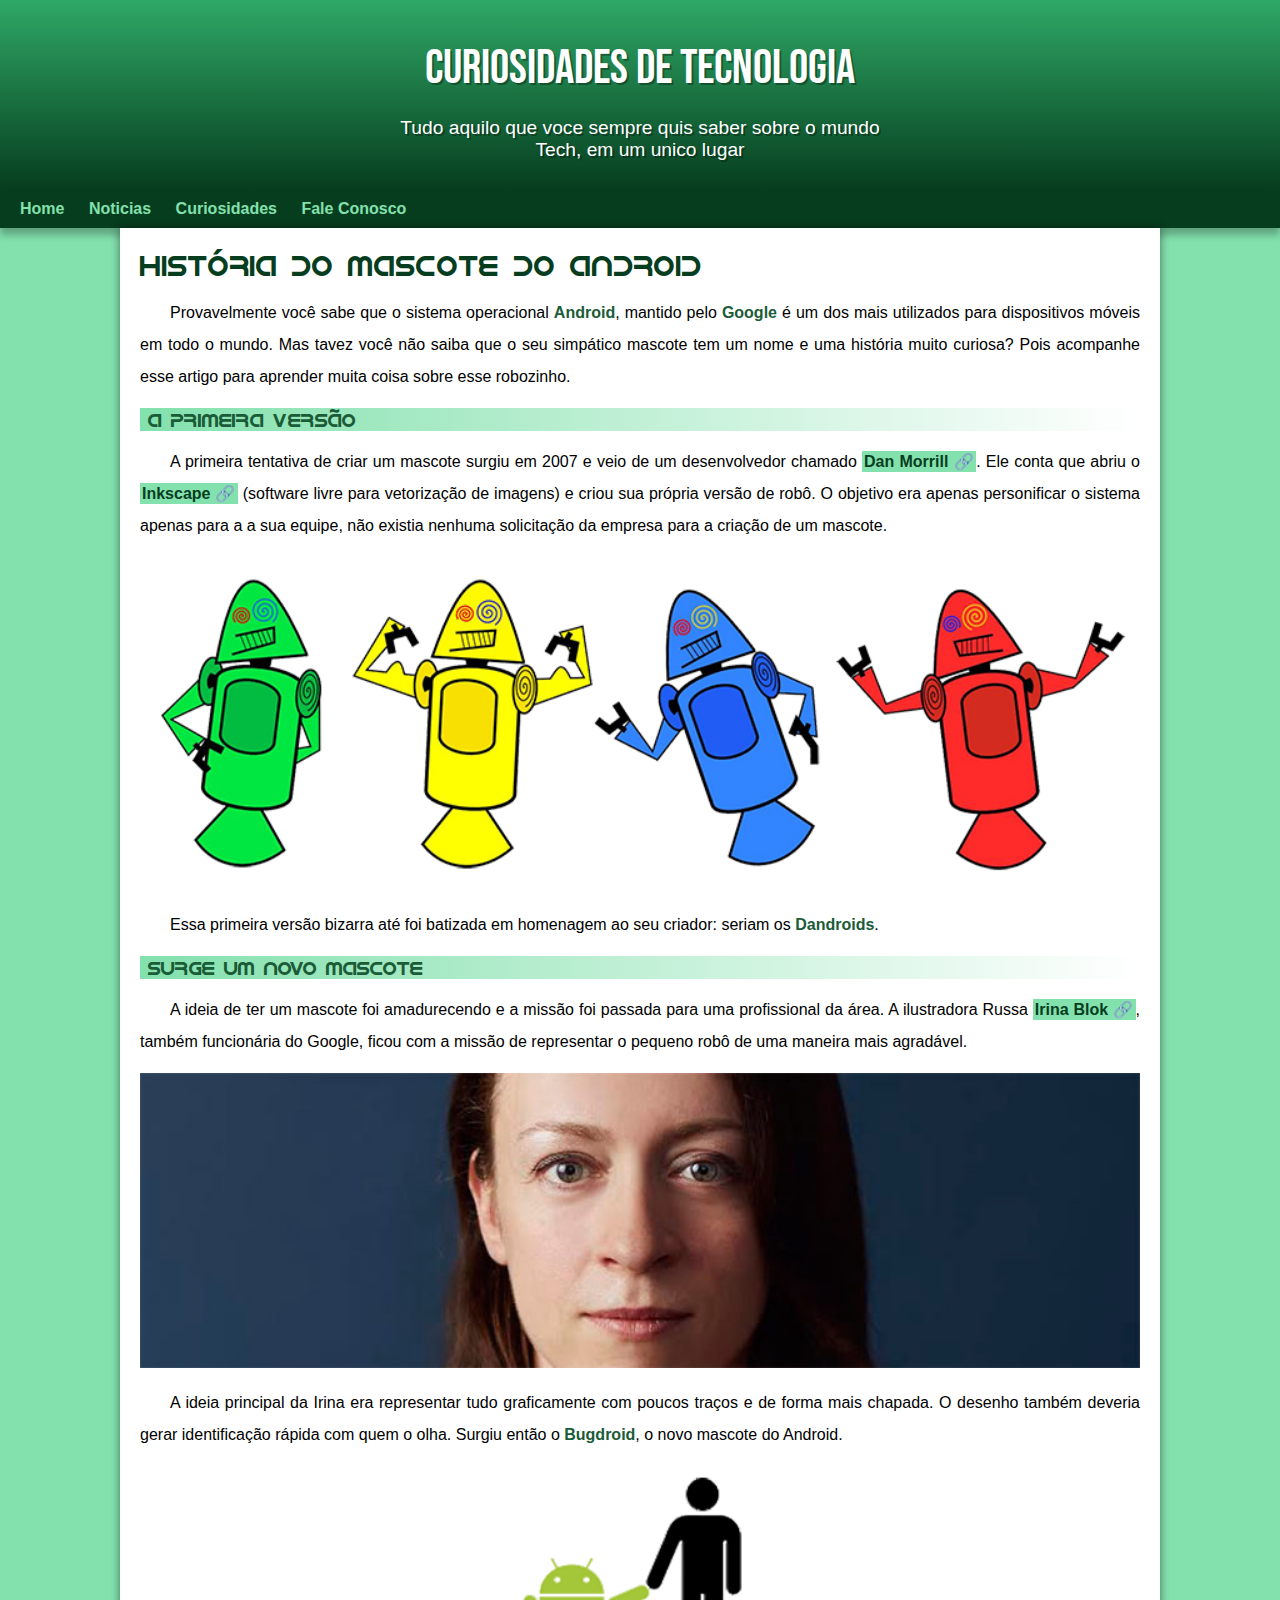
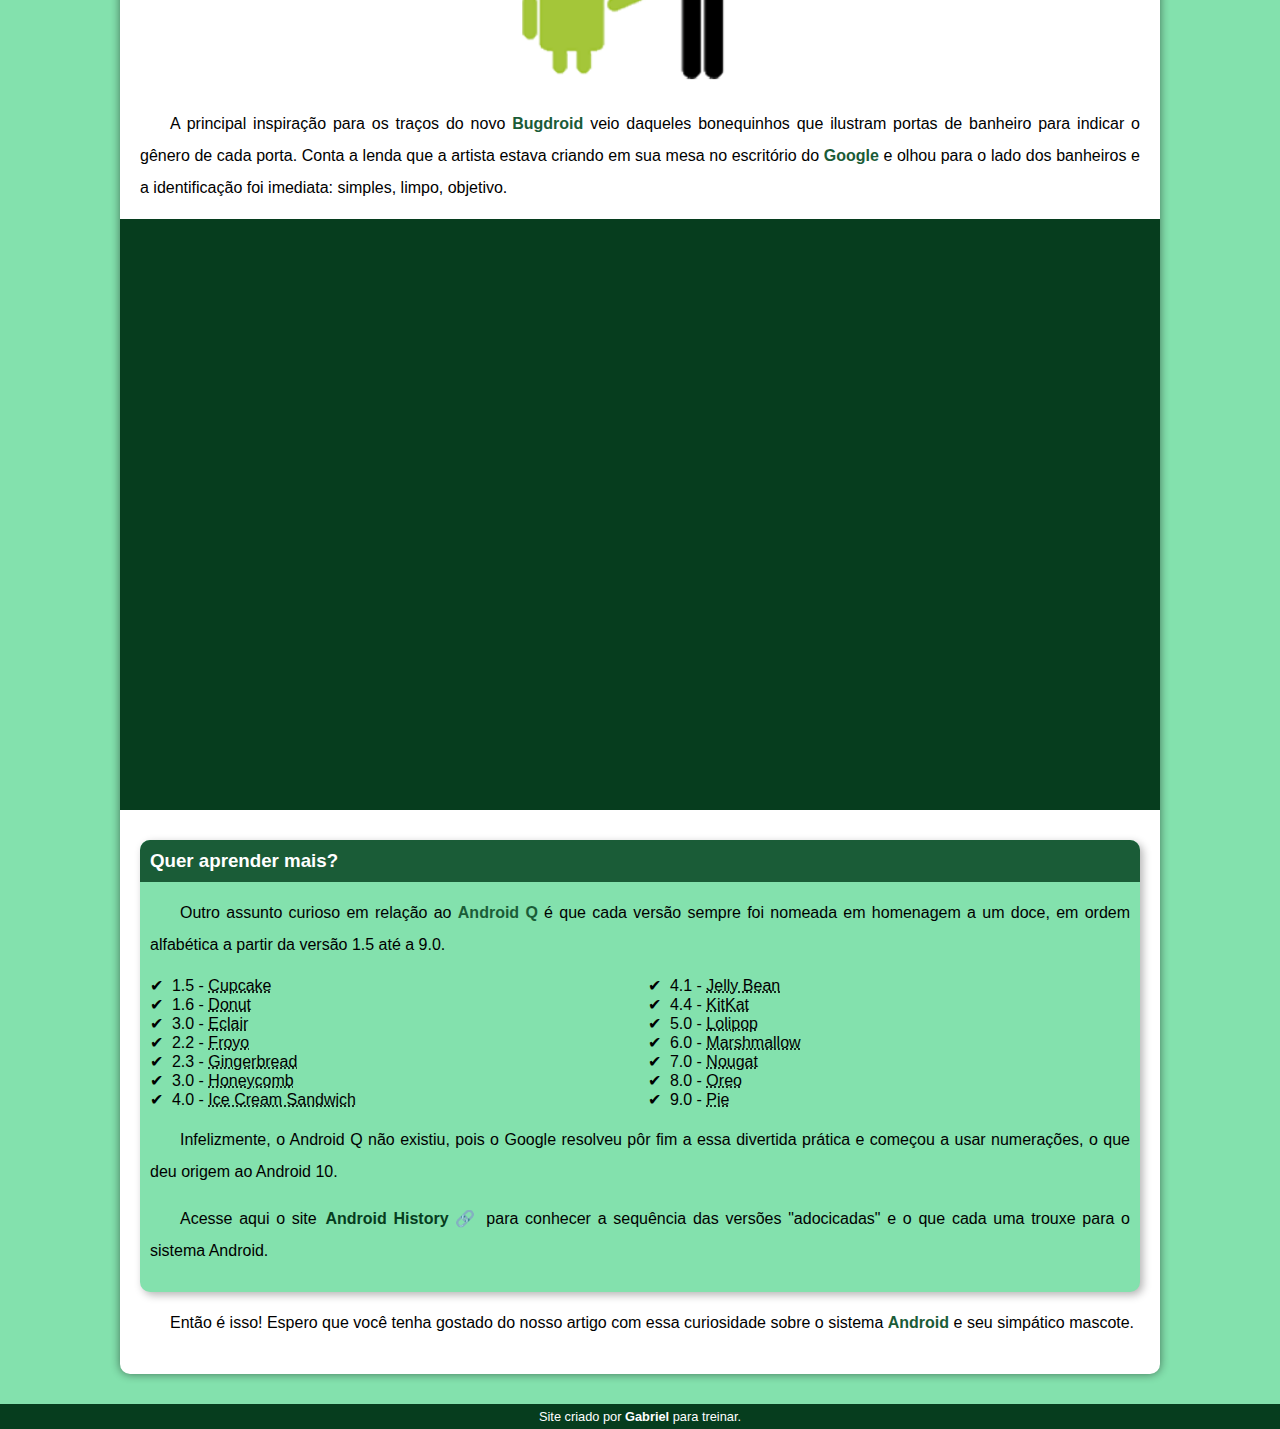
<file: prjeto gustavo/index.html>
<!DOCTYPE html>
<html lang="pt-br">
<head>
    <meta charset="UTF-8">
    <meta name="viewport" content="width=device-width, initial-scale=1.0">
    <title>Como surgiu o nome mascote do Android?</title>
    <link rel="shortcut icon" href="imagens/favicon.ico" type="image/x-icon">
    <link rel="stylesheet" href="style/style.css">
</head>
<body>
    <header>
        <h1>Curiosidades de Tecnologia</h1> 
        <p>
            Tudo aquilo que voce sempre quis saber sobre o mundo Tech, em um unico lugar
        </p>
    </header>
    <nav>
        <a href="#">Home</a>
        <a href="#">Noticias</a>
        <a href="#">Curiosidades</a>
        <a href="#">Fale Conosco</a>
    </nav>
    <main>
        <article>
            <h1>
                História do Mascote do Android
            </h1>

            <p>
                Provavelmente você sabe que o sistema operacional <strong>Android</strong>, mantido pelo <strong>Google</strong> é um dos mais utilizados para dispositivos móveis em todo o mundo. Mas tavez você não saiba que o seu simpático mascote tem um nome e uma história muito curiosa? Pois acompanhe esse artigo para aprender muita coisa sobre esse robozinho.
            </p>

            <h2>
                A primeira versão
            </h2>

            <p>
                A primeira tentativa de criar um mascote surgiu em 2007 e veio de um desenvolvedor chamado <a href="https://androidcommunity.com/dan-morrill-shows-us-the-android-mascot-that-almost-was-20130103/" target="_blank" class="externo">Dan Morrill</a>. Ele conta que abriu o <a href="https://inkscape.org/" target="_blank" class="externo">Inkscape</a> (software livre para vetorização de imagens) e criou sua própria versão de robô. O objetivo era apenas personificar o sistema apenas para a a sua equipe, não existia nenhuma solicitação da empresa para a criação de um mascote.
            </p>

            <picture>
                <source media="(max-width: 600px)" srcset="imagens/dan-droids-pq.png">
                <img src="imagens/dan-droids.png" alt="Primeiro mascote do Android">
            </picture>

            <p>
                Essa primeira versão bizarra até foi batizada em homenagem ao seu criador: seriam os <strong>Dandroids</strong>.
            </p>

            <h2>
                Surge um novo mascote
            </h2>

            <p>
                A ideia de ter um mascote foi amadurecendo e a missão foi passada para uma profissional da área. A ilustradora Russa <a href="https://www.irinablok.com/" target="_blank" class="externo">Irina Blok</a>, também funcionária do Google, ficou com a missão de representar o pequeno robô de uma maneira mais agradável.
            </p>

            <picture>
                <source media="(max-width: 600px)" srcset="imagens/irina-blok-pq.jpg">
                <img src="imagens/irina-blok.jpg" alt="Irina Blok Criadora do Bugdroid">
            </picture>

            <p>
                A ideia principal da Irina era representar tudo graficamente com poucos traços e de forma mais chapada. O desenho também deveria gerar identificação rápida com quem o olha. Surgiu então o <strong>Bugdroid</strong>, o novo mascote do Android.
            </p>

            <img src="imagens/bugdroid.png" class="pequena" alt="Bugdroid">

            <p>
                A principal inspiração para os traços do novo <strong>Bugdroid</strong> veio daqueles bonequinhos que ilustram portas de banheiro para indicar o gênero de cada porta. Conta a lenda que a artista estava criando em sua mesa no escritório do <strong>Google</strong> e olhou para o lado dos banheiros e a identificação foi imediata: simples, limpo, objetivo.
            </p>

            <div class="video">
                <iframe width="560" height="315" src="https://www.youtube.com/embed/l2UDgpLz20M?si=utsp_OEoYwu7qqm9" title="YouTube video player" frameborder="0" allow="accelerometer; autoplay; clipboard-write; encrypted-media; gyroscope; picture-in-picture; web-share" allowfullscreen></iframe>
            </div>
            
            <aside> <!--Aside é o conteudo que não é o principal-->
                <h3>
                    Quer aprender mais?
                </h3> 
    
                <p>
                    Outro assunto curioso em relação ao <strong>Android Q</strong> é que cada versão sempre foi nomeada em homenagem a um doce, em ordem alfabética a partir da versão 1.5 até a 9.0.
                </p>
                
                <ul>
                    <li>1.5 - <abbr title="Bolo de Copo">Cupcake</abbr></li>
                    <li>1.6 - <abbr title="Rosquinha">Donut</abbr></li>
                    <li>3.0 - <abbr title="Bomba">Eclair</abbr></li>
                    <li>2.2 - <abbr title="Iogurte Congelado">Froyo</abbr></li>
                    <li>2.3 - <abbr title="Biscoito de Gengibre">Gingerbread</abbr></li>
                    <li>3.0 - <abbr title="Favo de Mel">Honeycomb</abbr></li>
                    <li>4.0 - <abbr title="Sanduiche de Sorvete">Ice Cream Sandwich</abbr></li>
                    <li>4.1 - <abbr title="Jujuba">Jelly Bean</abbr></li>
                    <li>4.4 - <abbr title="KitKat">KitKat</abbr></li>
                    <li>5.0 - <abbr title="Pirulito">Lolipop</abbr></li>
                    <li>6.0 - <abbr title="Marshmallow">Marshmallow</abbr></li>
                    <li>7.0 - <abbr title="Torrone">Nougat</abbr></li>
                    <li>8.0 - <abbr title="Oreo">Oreo</abbr></li>
                    <li>9.0 - <abbr title="Torta">Pie</abbr></li>
                </ul>

                <p>
                    Infelizmente, o Android Q não existiu, pois o Google resolveu pôr fim a essa divertida prática e começou a usar numerações, o que deu origem ao Android 10.
                </p>

                <p>
                    Acesse aqui o site <a href="https://www.android.com/intl/en_uk/history/" target="_blank" class="externo">Android History</a> para conhecer a sequência das versões "adocicadas" e o que cada uma trouxe para o sistema Android.
                </p>
                
            </aside>

                <p>
                    Então é isso! Espero que você tenha gostado do nosso artigo com essa curiosidade sobre o sistema <strong>Android</strong> e seu simpático mascote.
                </p>
        </article>
    </main>
    <footer>
        Site criado por <a href="#">Gabriel</a> para treinar.
    </footer>
</body>
</html>
</file>
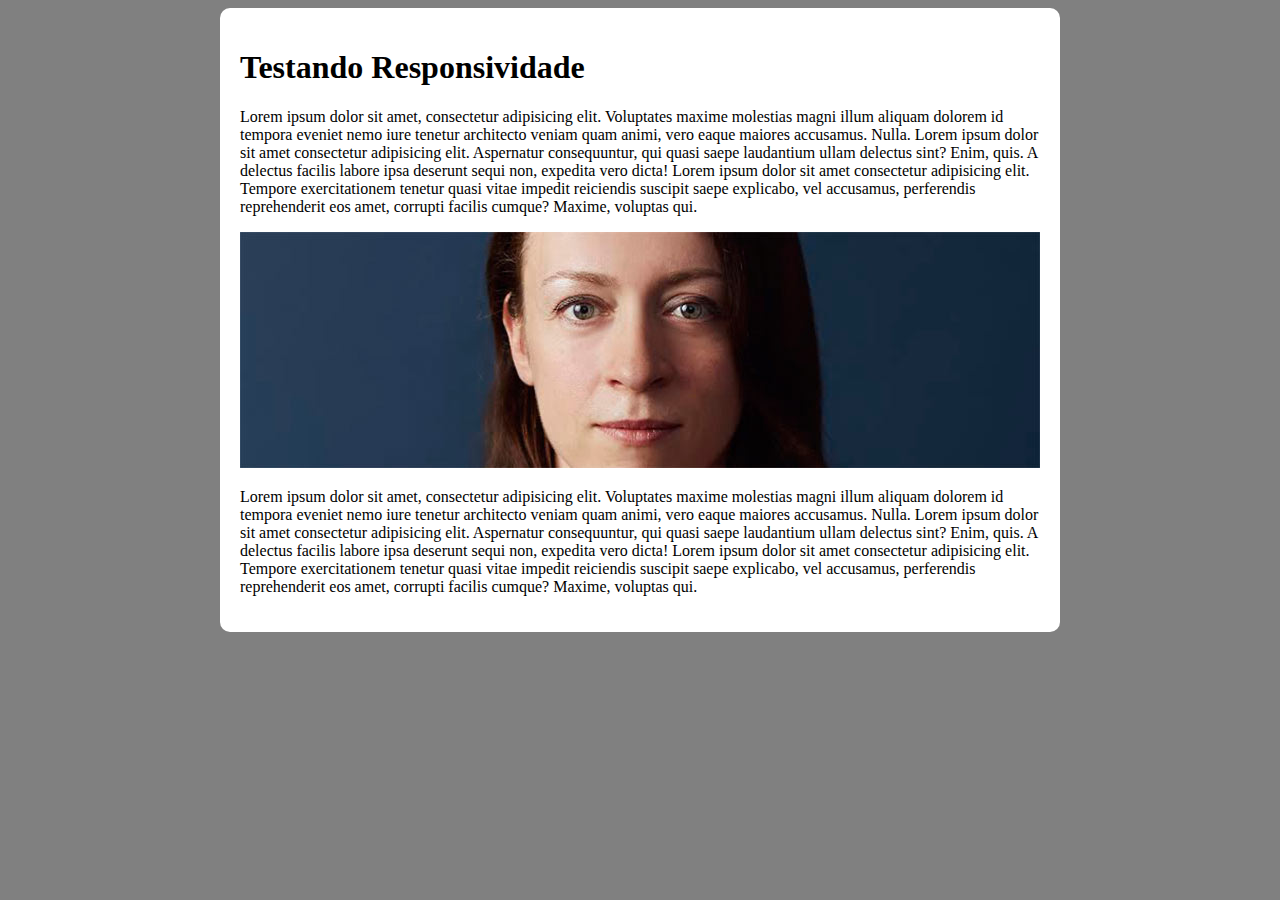
<file: prjeto gustavo/responsivo.html>
<!DOCTYPE html>
<html lang="pt-br">
<head>
    <meta charset="UTF-8">
    <meta name="viewport" content="width=device-width, initial-scale=1.0">
    <title>Teste de Responsividade</title>
    <style>
        body {
            background-color: grey;
        }

        main {
            background-color: white;
            padding: 20px;
            border-radius: 10px;

            min-width: 280px;
            max-width: 800px;
            margin: auto;
        }

        img {
            width: 100%;
        }

    </style>
</head>
<body>
    <main>
        <h1>Testando Responsividade</h1>
        <p>Lorem ipsum dolor sit amet, consectetur adipisicing elit. Voluptates maxime molestias magni illum aliquam dolorem id tempora eveniet nemo iure tenetur architecto veniam quam animi, vero eaque maiores accusamus. Nulla. Lorem ipsum dolor sit amet consectetur adipisicing elit. Aspernatur consequuntur, qui quasi saepe laudantium ullam delectus sint? Enim, quis. A delectus facilis labore ipsa deserunt sequi non, expedita vero dicta! Lorem ipsum dolor sit amet consectetur adipisicing elit. Tempore exercitationem tenetur quasi vitae impedit reiciendis suscipit saepe explicabo, vel accusamus, perferendis reprehenderit eos amet, corrupti facilis cumque? Maxime, voluptas qui.</p>
        <picture>
            <source media="(max-width: 600px)" srcset="imagens/irina-blok-pq.jpg">
            <img src="imagens/irina-blok.jpg" alt="irinablok">
        </picture>
        <p>Lorem ipsum dolor sit amet, consectetur adipisicing elit. Voluptates maxime molestias magni illum aliquam dolorem id tempora eveniet nemo iure tenetur architecto veniam quam animi, vero eaque maiores accusamus. Nulla. Lorem ipsum dolor sit amet consectetur adipisicing elit. Aspernatur consequuntur, qui quasi saepe laudantium ullam delectus sint? Enim, quis. A delectus facilis labore ipsa deserunt sequi non, expedita vero dicta! Lorem ipsum dolor sit amet consectetur adipisicing elit. Tempore exercitationem tenetur quasi vitae impedit reiciendis suscipit saepe explicabo, vel accusamus, perferendis reprehenderit eos amet, corrupti facilis cumque? Maxime, voluptas qui.</p>
    </main>
</body>
</html>
</file>
<file: prjeto gustavo/style/style.css>
@charset "UTF-8";

@import url('https://fonts.googleapis.com/css2?family=Bebas+Neue&family=Onest&display=swap');

@font-face {
    font-family: 'Android';
    src: url('../fontes/idroid.otf') format('opentype');
    font-weight: normal;
}



/*Tudo que definir aqui servira para todo o documento*/
:root {
    --cor0:#c5ebd6;
    --cor1:#83e1ad;
    --cor2:#3ddc84;
    --cor3:#2fa866;
    --cor4:#1a5c37;
    --cor5:#063d1e;

    --fonte-padrao: Arial, Verdana, Helvetica, sans-serif;
    --fonte-destaque: 'Bebas Neue', cursive; /*cursive é a fonte normal, tem que estar sempre no final para carregar caso a principal não carregue*/
    --fonte-android: 'Android', cursive;
}

/* Configuração Global, Todos elementos */
* {
    margin: 0px;
    padding: 0px;
}

body {
    background-color: var(--cor1);
    font-family: var(--fonte-padrao);
}

/*AFTER É DEPOIS DO LINK BEFORE ANTES DO LINK */
a.externo::after {
    content: '\00A0\1F517';
}


header {
    background-image: linear-gradient(to bottom, var(--cor3), var(--cor5));
    min-height: 150px;
    text-align: center;
    padding-top: 40px;
}


header > h1 {
    color: white;
    font-family: var(--fonte-destaque);
    margin-bottom: 20px;
    font-size: 3em;
    font-weight: normal;
    text-shadow: 2px 2px 0px rgba(0, 0, 0, 0.336);
}

header > p { /*TODO PARAGRAFO QUE ESTIVER DENTRO DO HEADER*/
    color: white;
    font-family: var(--fonte-padrao);
    font-size: 1.2em;
    max-width: 500px;
    padding-right: 10px;
    padding-left: 10px;
    margin: auto;
    margin-bottom: 20px;
    text-shadow: 2px 2px 0px rgba(0, 0, 0, 0.336);
}

nav {
    background-color: var(--cor5);
    padding: 10px;
    box-shadow: 0px 7px 7px rgba(0, 0, 0, 0.267);
}

nav > a {
    color: var(--cor1);
    padding: 10px;
    text-decoration: none;
    font-weight: bold;
    transition-duration: 0.5s; /*Transição do hover ira durar 0.5 segundos*/
}

nav > a:hover {
    background-color: var(--cor3);
    color: var(--cor5);
    border-radius: 5px;
}

main {
    padding: 20px;
    min-width: 300px;
    max-width: 1000px;
    margin: auto;
    margin-bottom: 30px;
    background-color: white;
    box-shadow: 0px 0px 10px rgba(0, 0, 0, 0.493);
    border-bottom-left-radius: 10px;
    border-bottom-right-radius: 10px;
}

main img {
    width: 100%;
}

main img.pequena {
    max-width: 350px;
    display: block;
    margin: auto;
}

div.video {
    background-color: var(--cor5);
    margin: 0px -20px 30px -20px;
    padding: 20px;
    padding-bottom: 57.1%;
    position: relative;
}

div.video > iframe { /*QUANDO COLOCO POSITION ABSOLUTO CONSIGO MEXER COM TOP E LEFT*/
    position: absolute;
    top: 5%;
    left: 5%;
    width: 90%;
    height: 90%;
}

main h1 { /* TODO H1 QUE TIVER NO MAIN*/
    color: var(--cor5);
    font-family: var(--fonte-android);
    font-weight: normal;
    font-size: 1.8em;
}

main h2 {
    font-family: var(--fonte-android);
    color: var(--cor4);
    font-size: 1.2em;
    font-weight: normal;
    background-image: linear-gradient(to right, var(--cor1), transparent);
    padding-left: 8px;
}

main p {
    margin: 15px 0px;
    text-align: justify;
    text-indent: 30px; /*ESPAÇO DO COMEÇO DO PARAGRAFO*/
    line-height: 2em;
    font-size: 1em;
}

main strong { /*TUDO QUE FOR STRONG*/
    color: var(--cor4);
    font-weight: bold;
}

main a {
    text-decoration: none;
    font-weight: bold;
    color: var(--cor5);
    background-color: var(--cor1);
    padding: 2px;
}

main a:hover {
    text-decoration: underline;
    color: var(--cor4);
}

aside {
    background-color: var(--cor1);
    padding: 10px;
    border-radius: 10px;
    box-shadow: 3px 3px 8px rgba(0, 0, 0, 0.295);
}

aside > ul {
    list-style-type: '\2714\00A0\00A0'; /*TROCA A BOLINHA DA UL POR UM CODIGO DE EMOJI, 00A0 É O NBSP, UM ESPAÇO SEM QUEBRA INVISIVEL ---- NÃO É COMPATIVEL COM TODOS NAVEGADORES*/

    list-style-position: inside; /*VALOR NORMAL É OUTSIDE BOLINHA PRA FORA, INSIDE A BOLINHA FICA PRA DENTRO*/

    columns: 2; /*DIVIDIR EM DUAS COLUNAS*/
}

aside > h3 {
    background-color: var(--cor4);
    color: white;
    padding: 10px;
    margin: -10px -10px 0px -10px; /* CRESCENDO 10PX PRA FORA*/
    border-radius: 10px 10px 0px 0px;
}

footer {
    background-color: var(--cor5);
    color: white;
    text-align: center;
    font-size: 0.8em;
    padding: 5px;
}

/*TODO LINK QUE ESTIVER DENTRO DO FOOTER*/
footer a { 
    color: white;
    font-weight: bolder;
    text-decoration: none;
}

footer a:hover {
    text-decoration: underline;
    color: var(--cor1);
}
</file>
